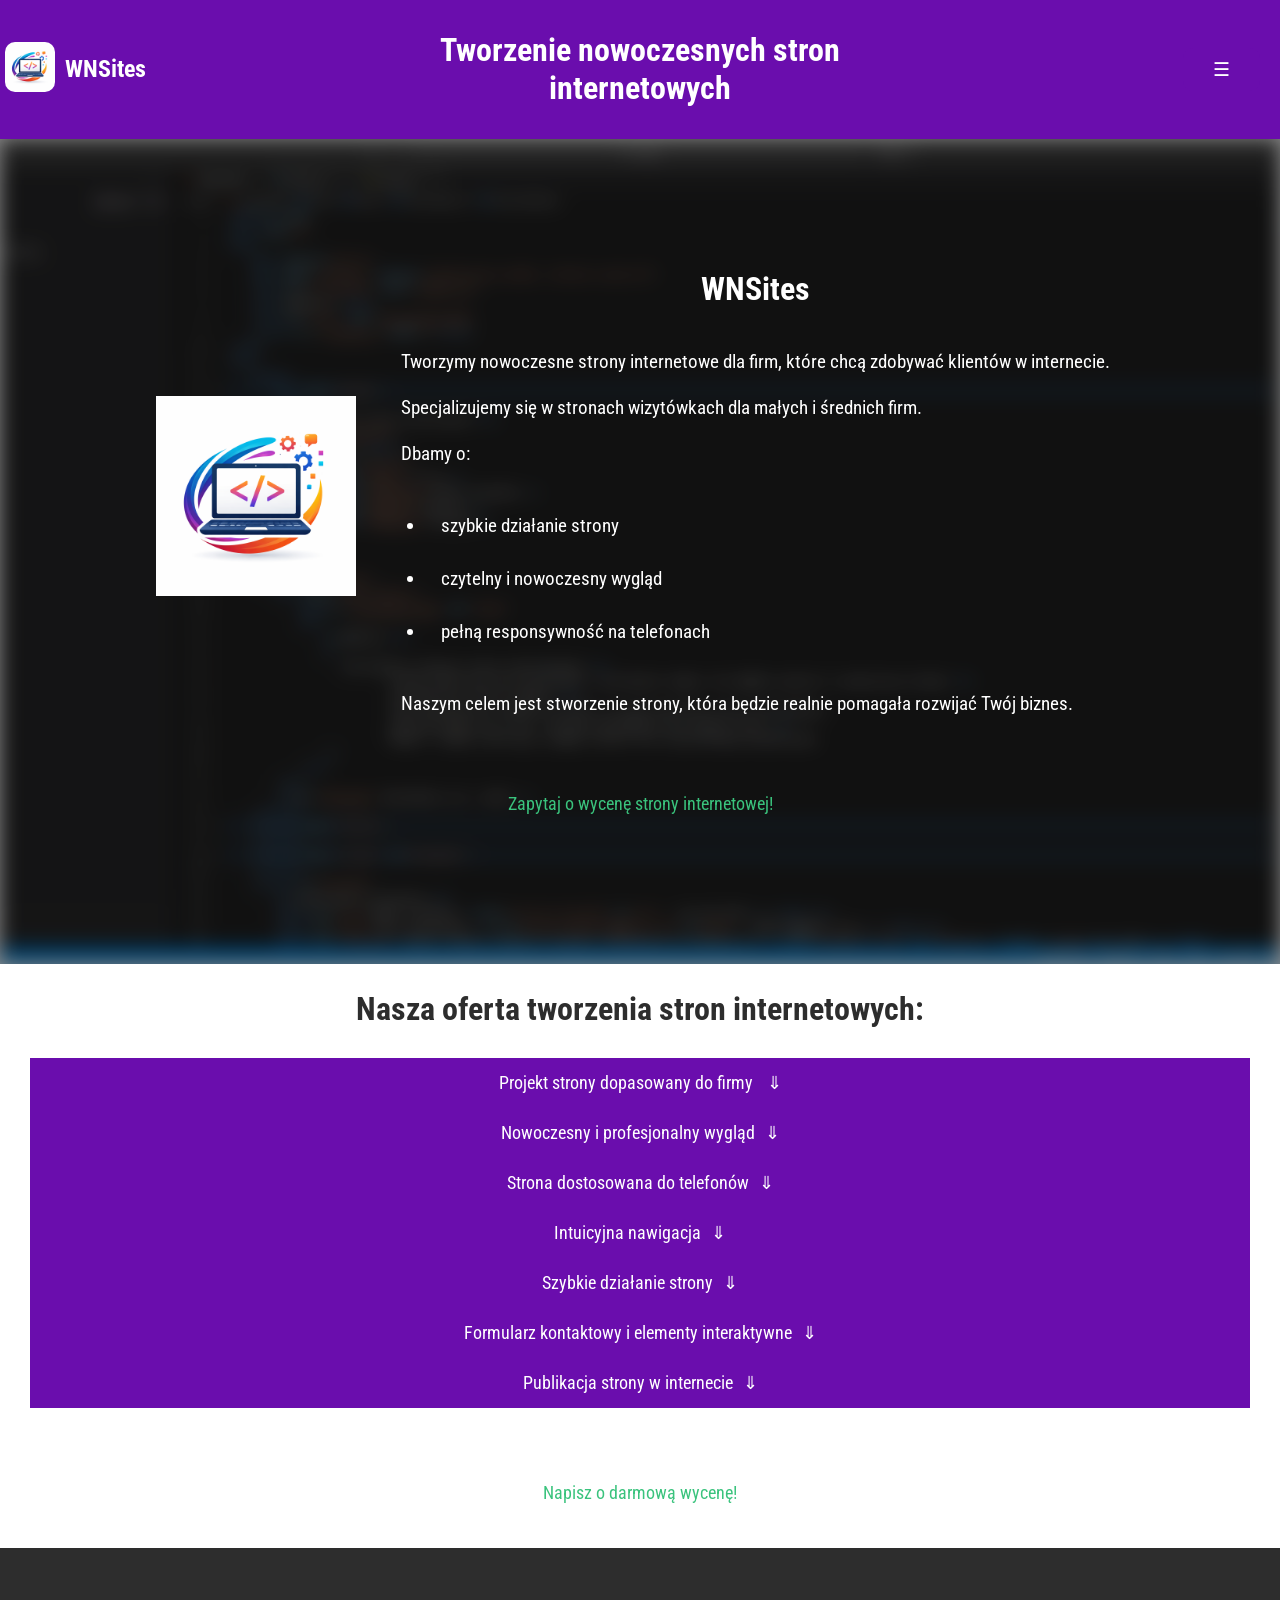
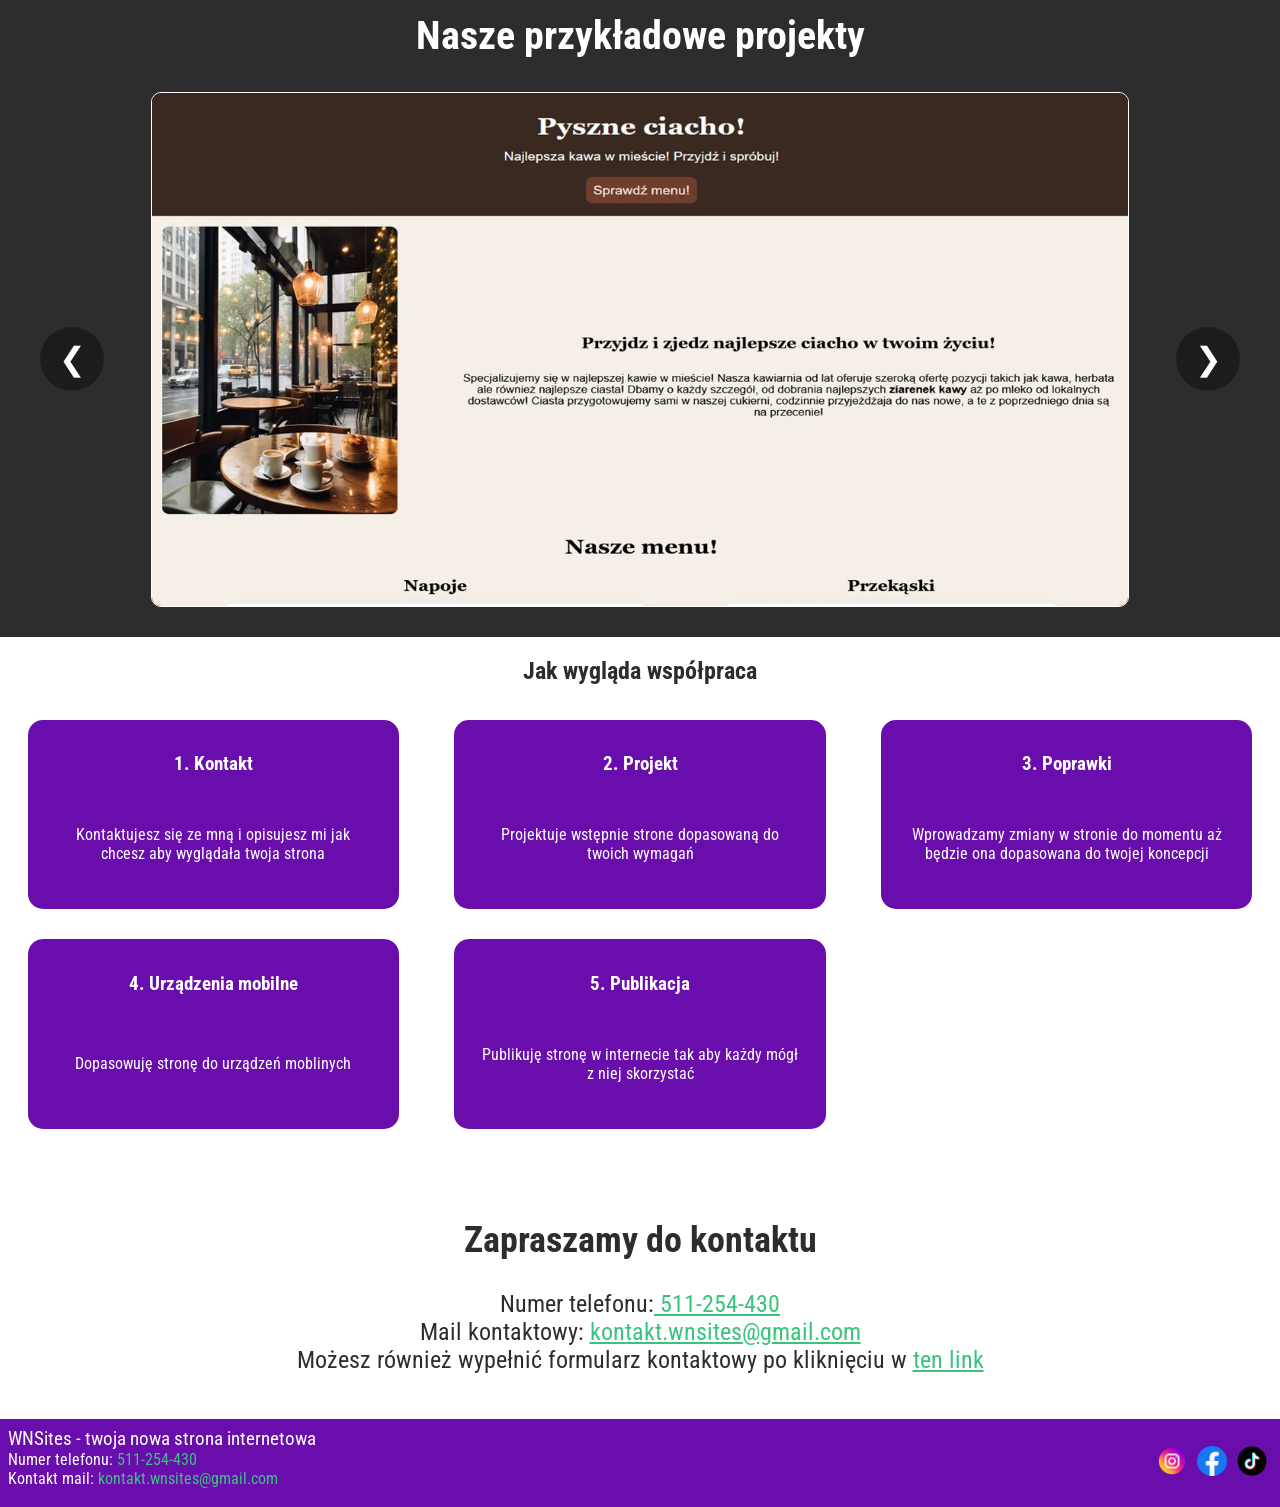
<file: index.html>
<!DOCTYPE html>
<html lang="pl">
<head>
    <meta charset="UTF-8">
    <meta name="viewport" content="width=device-width, initial-scale=1.0">
    <meta name="description" content="Tworzymy nowoczesne i responsywne strony internetowe dla firm. Sprawdź nasze portfolio i zamów własną stronę dopasowaną do Twojego biznesu.">
    <meta name="author" content="WNSites">
    <link rel="stylesheet" href="styl.css">
    <title>WNSites</title>
    <link rel="icon" href="wnsites.png">
    <script src="script.js" defer></script>
    <script type="application/ld+json">
            {
            "@context": "https://schema.org",
            "@type": "ProfessionalService",
            "name": "WNSites",
            "url": "https://wnsites.pl",
            "logo": "https://wnsites.pl/wnsites.png",
            "description": "WNSites tworzy nowoczesne i responsywne strony internetowe dla firm. Oferujemy projektowanie stron, optymalizację mobilną oraz szybkie i estetyczne witryny dla biznesu.",
            "areaServed": {
                "@type": "Country",
                "name": "Poland"
            },
            "serviceType": [
                "Tworzenie stron internetowych",
                "Projektowanie stron www",
                "Optymalizacja mobilna",
                "Strony wizytówki dla firm"
            ],
            "founder": {
                "@type": "Person",
                "name": "Wiktor Sierakowski"
            },
            "contactPoint": {
                "@type": "ContactPoint",
                "contactType": "customer service",
                "email": "kontakt.wnsites@gmail.pl"
            },
            "sameAs": [
                "https://www.instagram.com/wnsites/"
            ]
            }
</script>
</head>
<body>
    <header>
        <div class="marka">
            <a href="index.html"><img src="wnsites.png" alt="Logo wnsites"></a>
            <a href="index.html"><h2>WNSites</h2></a>
        </div>
        <h1>Tworzenie nowoczesnych stron internetowych</h1>
        <div class="dropdown">
            <button>☰</button>
            <div class="kontent">
                <a href="#Onas">O nas</a>
                <a href="#Oferta">Oferta</a>
                <a href="#Projekty">Nasze projekty</a>
                <a href="#proces">Proces współpracy</a>
                <a href="#Kontakt">Kontakt</a>
            </div>
        </div>
    </header>
    <section class="onas">
        <div class="onas-kontent">
            <img src="wnsites.png" alt="Logo wnsites">
            <div>
                <h2>WNSites</h2>
                <p>
                    Tworzymy nowoczesne strony internetowe dla firm,
                    które chcą zdobywać klientów w internecie.
                    <br><br>
                    Specjalizujemy się w stronach wizytówkach dla małych i średnich firm. <br>
                    <br>
                    
                    Dbamy o:</p>
                    <ul>
                        <li>szybkie działanie strony</li> 
                        <li>czytelny i nowoczesny wygląd</li> 
                        <li>pełną responsywność na telefonach</li> 
                    </ul>
                    <p>Naszym celem jest stworzenie strony,
                    która będzie realnie pomagała rozwijać Twój biznes.</p>
            </div>
        </div>
        <a href="#Kontakt">Zapytaj o wycenę strony internetowej!</a>
    </section>  
    <section class="Naszaoferta" id="Oferta">
        <h2>Nasza oferta tworzenia stron internetowych:</h2>
       <div class="oferta">
            <div class="usluga">
                <div class="opis">Projekt strony dopasowany do firmy <span class="strzalka">⇓</span></div> 
                <div class="tresc">
                    Tworzę stronę dopasowaną do charakteru Twojej firmy i branży. Dbam o to, aby była czytelna, przejrzysta i jasno prezentowała Twoją ofertę.
                </div>
            </div>
            <div class="usluga">
                <div class="opis">Nowoczesny i profesjonalny wygląd<span class="strzalka">⇓</span></div>
                <div class="tresc">
                    Projektuję estetyczne strony, które budują zaufanie klientów i sprawiają, że Twoja firma wygląda profesjonalnie w internecie.
                </div>
            </div>
            <div class="usluga">
                <div class="opis"> Strona dostosowana do telefonów<span class="strzalka">⇓</span></div>
                <div class="tresc">
                        Twoja strona będzie w pełni responsywna, czyli dopasowana do komputerów, tabletów i smartfonów.
                </div>
            </div>
            <div class="usluga">
                <div class="opis"> Intuicyjna nawigacja<span class="strzalka">⇓</span></div>
                <div class="tresc">
                        Projektuję strony tak, aby użytkownik szybko znalazł najważniejsze informacje: ofertę, kontakt czy lokalizację firmy
                </div>
            </div>
            <div class="usluga">
                <div class="opis"> Szybkie działanie strony<span class="strzalka">⇓</span></div>
                <div class="tresc">
                        Dbam o optymalizację strony, aby ładowała się szybko i działała płynnie na każdym urządzeniu.
                </div>
            </div>
            <div class="usluga">
                <div class="opis"> Formularz kontaktowy i elementy interaktywne<span class="strzalka">⇓</span></div>
                <div class="tresc">
                    Dodaję elementy ułatwiające kontakt z klientem, np.:
                    <ul>
                        <li>formularz kontaktowy</li>

                        <li>przycisk „zadzwoń teraz”</li>

                        <li>galerie zdjęć</li>

                        <li>przewijane sekcje</li>
                </div>
            </div>
            <div class="usluga">
                <div class="opis"> Publikacja strony w internecie<span class="strzalka">⇓</span></div>
                <div class="tresc">
                    Pomagam w wyborze domeny oraz umieszczeniu strony na serwerze, aby była dostępna dla klientów w internecie.
                </div>
            </div>
       </div>
       <a href="#Kontakt">Napisz o darmową wycenę!</a>
    </section>
    
    <section class="slider" id="Projekty">
        <h2>Nasze przykładowe projekty</h2>
        <div>
            <div class="slides">
                <div class="slide"><a href="https://sierekk.github.io/Pyszne-ciacho" target="_blank"><img src="kawiarnia.webp" alt="Kawiarnia" > </a></div>
                <div class="slide"><a href="https://sierekk.github.io/ecoclean" target="_blank"><img src="ecoclean.webp" alt="Ecoclean" ></a></div>
                <div class="slide"><a href="https://sierekk.github.io/fitzone" target="_blank"><img src="tren.webp" alt="Treningi" > </a></div>
                <button class="prev" onclick="prevSlide()">&#10094</button>
                <button class="next" onclick="nextSlide()">&#10095</button>
            </div>
        </div>
    </section>
    <section class="proces" id="proces">
        <h2>Jak wygląda współpraca</h2>
        <div>
            <div class="krok">
                <h3>1. Kontakt</h3>
                <p>Kontaktujesz się ze mną i opisujesz mi jak chcesz aby wyglądała twoja strona </p>
            </div>
            <div class="krok">
                <h3>2. Projekt</h3>
                <p>Projektuje wstępnie strone dopasowaną do twoich wymagań</p>
            </div>
            <div class="krok">
                <h3>3. Poprawki</h3>
                <p>Wprowadzamy zmiany w stronie do momentu aż będzie ona dopasowana do twojej koncepcji</p>
            </div>
            <div class="krok">
                <h3>4. Urządzenia mobilne</h3>
                <p>Dopasowuję stronę do urządzeń moblinych</p>
            </div>
            <div class="krok">
                <h3>5. Publikacja </h3>
                <p>Publikuję stronę w internecie tak aby każdy mógł z niej skorzystać</p>
            </div>
        </div>
        
    </section>
    <section id="Kontakt">
        <h2>Zapraszamy do kontaktu</h2>
        <label for="tel">Numer telefonu:<a href="tel:511-254-430" id="tel">  511-254-430</a></label><br>
        <label for="mail">Mail kontaktowy: <a href="mailto:kontakt.wnsites@gmail.com" id="mail">  kontakt.wnsites@gmail.com</a></label><br>
        <label for="formularz">Możesz również wypełnić formularz kontaktowy po kliknięciu w <a href="formularz.html" id="formularz" target="_blank">ten link</a></label>
    </section>
    <footer class="glowna">
        <div class="kontaktowy">
            <span class="nazwa">WNSites - twoja nowa strona internetowa</span><br>
            Numer telefonu: <a href="tel:511-254-430" class="cta"> 511-254-430</a><br>
            Kontakt mail: <a href="mailto:kontakt.wnsites@gmail.com" class="cta">kontakt.wnsites@gmail.com</a>
        </div>
        <div id="socjale">
            <a href="https://www.instagram.com/wnsites/" target="_blank"><img src="ig.png" alt="Instagram" class="socjal"></a>
            <a href="https://www.instagram.com/wnsites/" target="_blank"><img src="fb.png" alt="facebook" class="socjal"></a>
            <a href="https://www.instagram.com/wnsites/" target="_blank"><img src="tiktok.png" alt="Tiktok" class="socjal"></a>
        </div>
    </footer>
</body>
</html>
</file>
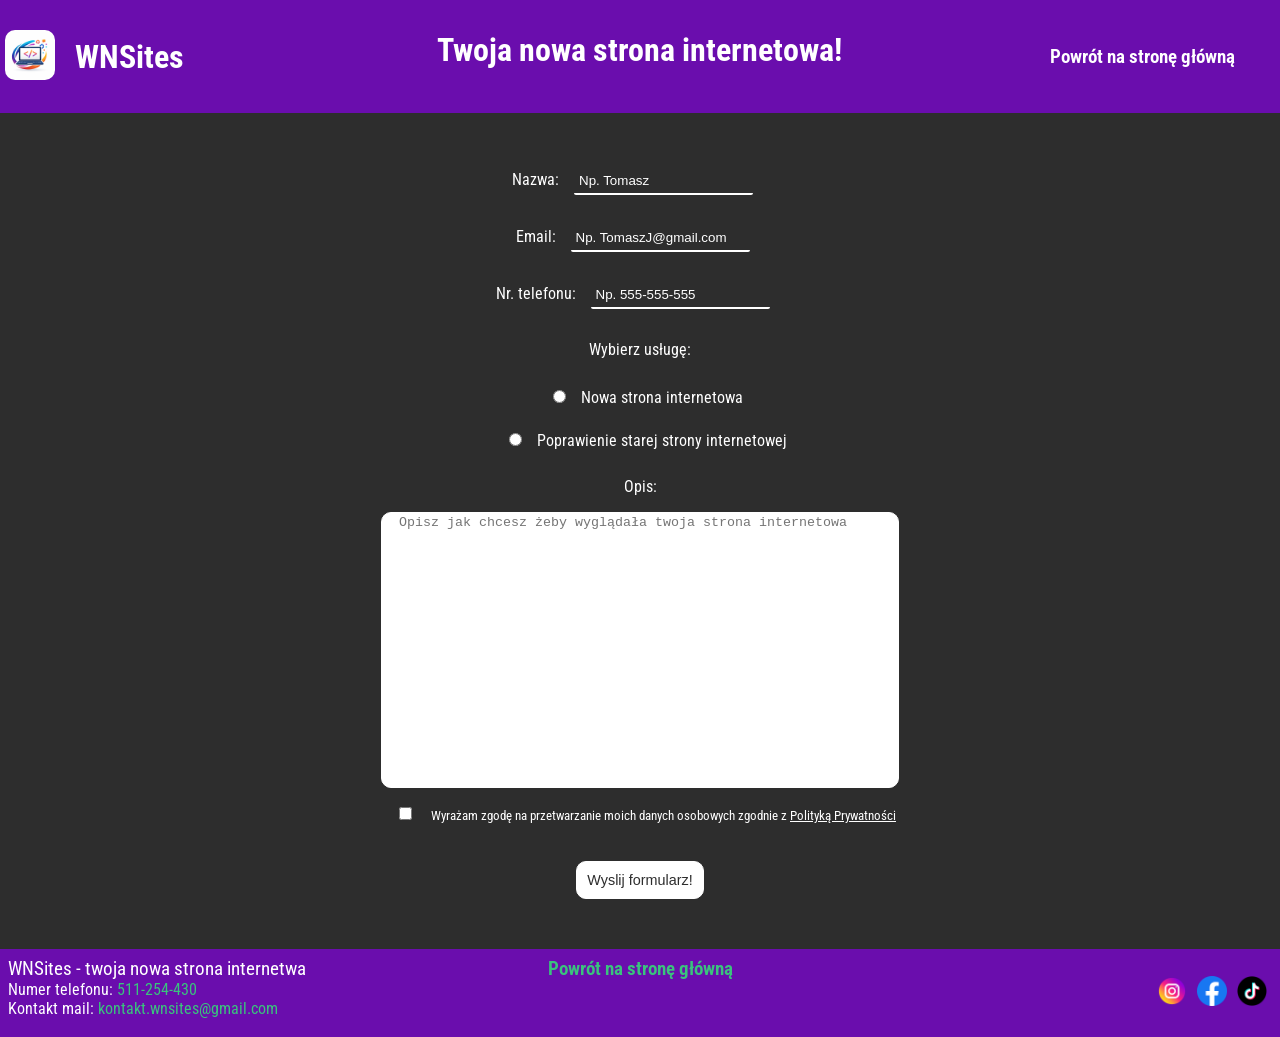
<file: formularz.html>
<!DOCTYPE html>
<html lang="pl">
<head>
    <meta charset="UTF-8">
    <meta name="viewport" content="width=device-width, initial-scale=1.0">
    <link rel="stylesheet" href="styl.css">
    <title>WNSites - formularz</title>
    <link rel="icon" href="wnsites.png">
    <script src="formularz.js" defer></script>
</head>
<body>
    <header>
        <div class="marka">
            <a href="index.html"><img src="wnsites.png" alt="logo"></a>
            <a href="index.html"><h1>WNSites</h1></a>
        </div>
        <h1>Twoja nowa strona internetowa!</h1>
        <div class="dropdown">
            <a href="index.html" class="powrot">Powrót na stronę główną</a>
            </div>
        </div>
    </header>
    <main>
        <form action="https://formspree.io/f/xvzwvrab" method="post">
             <label for="imie">Nazwa:<input type="text" name="imie" id="imie" placeholder="Np. Tomasz"></label><br>
            <label for="mail">Email:<input type="email" name="mail" id="mail" placeholder="Np. TomaszJ@gmail.com"></label><br>
            <label for="telefon">Nr. telefonu:<input type="tel" name="telefon" id="telefon" placeholder="Np. 555-555-555"></label>
            <p>Wybierz usługę:</p>
            <input type="radio" name="usluga" value="Nowa" id="nowa"><label for="nowa">Nowa strona internetowa</label><br>
            <input type="radio" name="usluga" value="Stara" id="Stara"><label for="Stara">Poprawienie starej strony internetowej</label>
            <p>Opis:</p>
            <textarea name="opis" id="opis" placeholder="Opisz jak chcesz żeby wyglądała twoja strona internetowa" required></textarea> <br>
            <label for="zgoda"><input type="checkbox" id="zgoda" name="zgoda"> <span class="zgoda">Wyrażam zgodę na przetwarzanie moich danych osobowych zgodnie z <a href="polityka.html" target="_blank">Polityką Prywatności</a></span></label><br>
            <input type="checkbox" id="antybot" style="display: none;" name="antybot">
            <p id="ostrzezenie"></p>
            <button type="submit">Wyslij formularz!</button>
        </form>
    </main>
    <footer class="kontakt">
        <div class="kontaktowy">
            <span class="nazwa">WNSites - twoja nowa strona internetwa</span><br>
            Numer telefonu: <a href="tel:511-254-430" class="cta"> 511-254-430</a><br>
            Kontakt mail: <a href="mailto:kontakt.wnsites@gmail.com" class="cta">kontakt.wnsites@gmail.com</a>
        </div>
        <div>
            <a href="index.html" class="powrot">Powrót na stronę główną</a>
        </div>
        <div id="socjale">
            <a href="https://www.instagram.com/wnsites/" target="_blank"><img src="ig.png" alt="Instagram" class="socjal"></a>
            <a href="https://www.instagram.com/wnsites/" target="_blank"><img src="fb.png" alt="facebook" class="socjal"></a>
            <a href="https://www.instagram.com/wnsites/" target="_blank"><img src="tiktok.png" alt="Tiktok" class="socjal"></a>
    </footer>
</body>
</html>
</file>
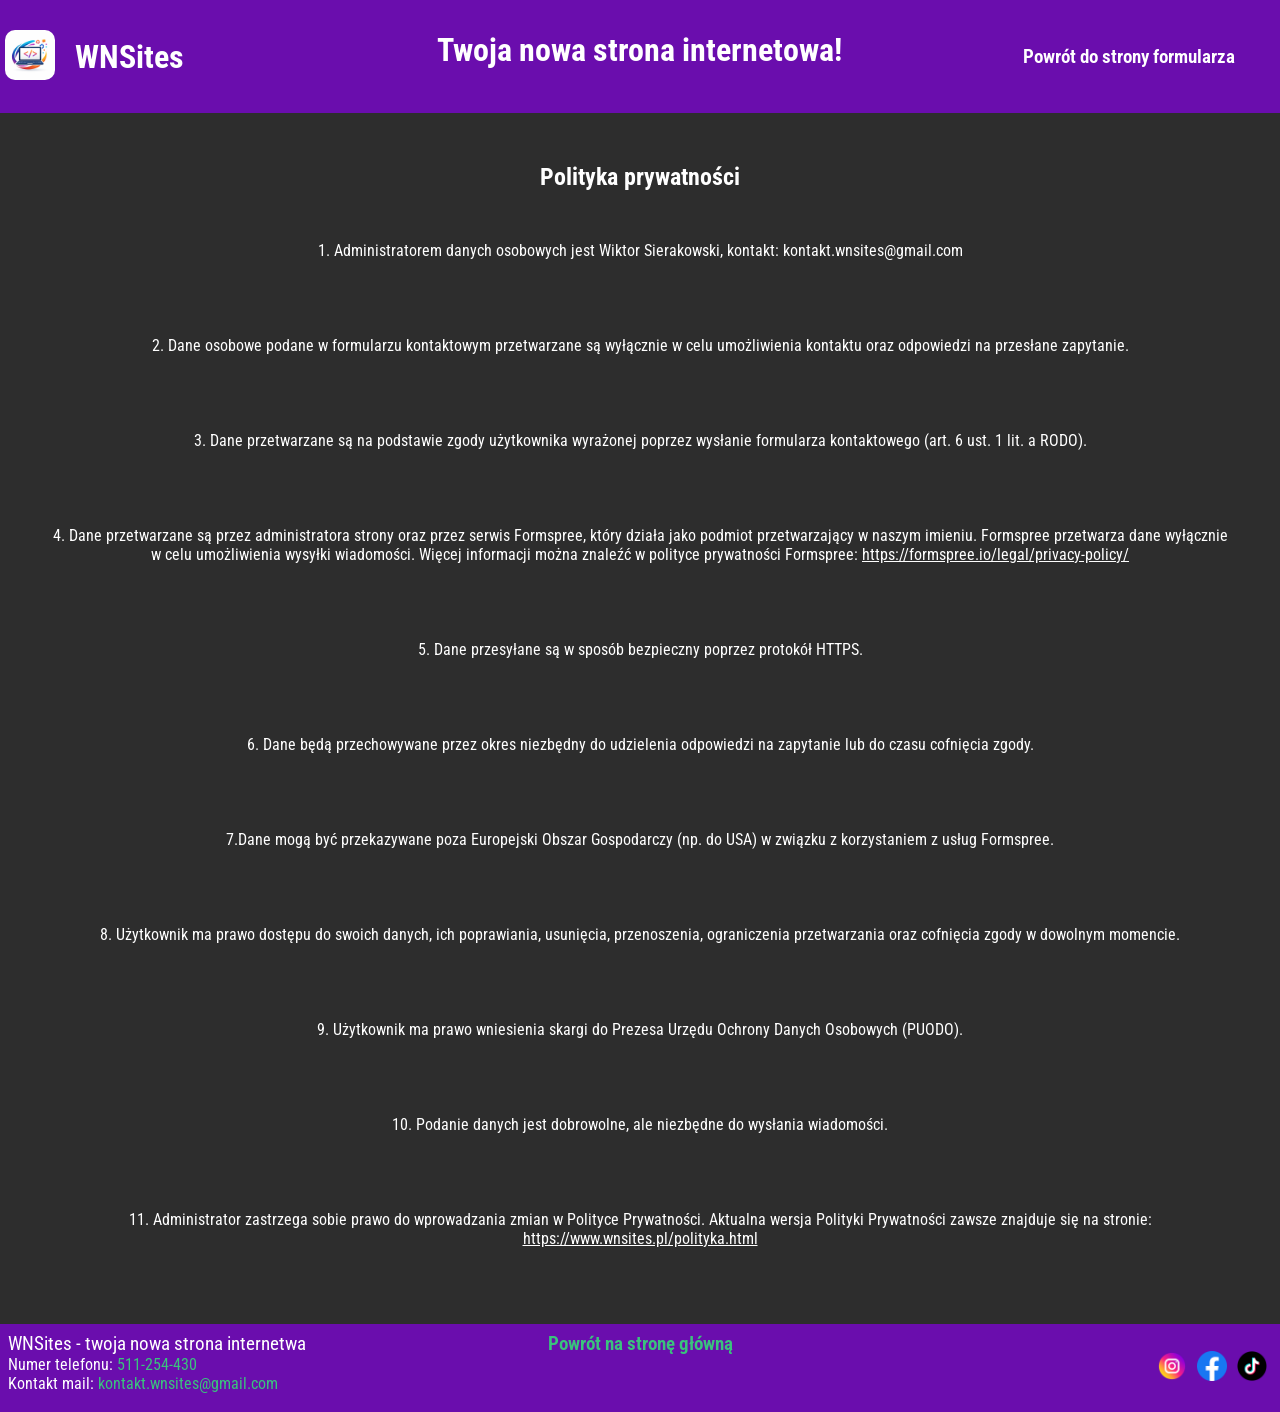
<file: polityka.html>
<!DOCTYPE html>
<html lang="pl">
<head>
    <meta charset="UTF-8">
    <meta name="viewport" content="width=device-width, initial-scale=1.0">
    <link rel="stylesheet" href="styl.css">
    <title>WNSites - polityka prywatności</title>
    <link rel="icon" href="wnsites.png">
    <script src="script.js" defer></script>
</head>
<body>
    <header>
        <div class="marka">
            <a href="index.html"><img src="wnsites.png" alt="logo"></a>
            <a href="index.html"><h1>WNSites</h1></a>
        </div>
        <h1>Twoja nowa strona internetowa!</h1>
        <div class="dropdown">
            <a href="formularz.html" class="powrot">Powrót do strony formularza</a>
            </div>
        </div>
    </header>
    <main class="kontner-polityka">
        <div>
            <h2>Polityka prywatności</h2>
            <div class="polityka">
                <p>1. Administratorem danych osobowych jest Wiktor Sierakowski, kontakt: kontakt.wnsites@gmail.com</p>
                
                <p>2. Dane osobowe podane w formularzu kontaktowym przetwarzane są wyłącznie w celu umożliwienia kontaktu oraz odpowiedzi na przesłane zapytanie.</p>

                <p>3. Dane przetwarzane są na podstawie zgody użytkownika wyrażonej poprzez wysłanie formularza kontaktowego (art. 6 ust. 1 lit. a RODO).</p>

                <p>4. Dane przetwarzane są przez administratora strony oraz przez serwis Formspree, który działa jako podmiot przetwarzający w naszym imieniu. Formspree przetwarza dane wyłącznie w celu umożliwienia wysyłki wiadomości. Więcej informacji można znaleźć w polityce prywatności Formspree: 
                <a href="https://formspree.io/legal/privacy-policy/" target="_blank">https://formspree.io/legal/privacy-policy/</a></p>

                <p>5. Dane przesyłane są w sposób bezpieczny poprzez protokół HTTPS.</p>

                <p>6. Dane będą przechowywane przez okres niezbędny do udzielenia odpowiedzi na zapytanie lub do czasu cofnięcia zgody.</p>

                <p>7.Dane mogą być przekazywane poza Europejski Obszar Gospodarczy (np. do USA) w związku z korzystaniem z usług Formspree.</p>
                
                <p>8. Użytkownik ma prawo dostępu do swoich danych, ich poprawiania, usunięcia, przenoszenia, ograniczenia przetwarzania oraz cofnięcia zgody w dowolnym momencie.</p>

                <p>9. Użytkownik ma prawo wniesienia skargi do Prezesa Urzędu Ochrony Danych Osobowych (PUODO).</p>

                <p>10. Podanie danych jest dobrowolne, ale niezbędne do wysłania wiadomości.</p>

                <p>11. Administrator zastrzega sobie prawo do wprowadzania zmian w Polityce Prywatności. Aktualna wersja Polityki Prywatności zawsze znajduje się na stronie:
                <a href="https://www.wnsites.pl/polityka.html" target="_blank">https://www.wnsites.pl/polityka.html</a></p>
            </ol>
            </div>
        </div>
    </main>
    <footer class="kontakt">
        <div class="kontaktowy">
            <span class="nazwa">WNSites - twoja nowa strona internetwa</span><br>
            Numer telefonu: <a href="tel:511-254-430" class="cta"> 511-254-430</a><br>
            Kontakt mail: <a href="mailto:kontakt.wnsites@gmail.com" class="cta">kontakt.wnsites@gmail.com</a>
        </div>
        <div>
            <a href="index.html" class="powrot">Powrót na stronę główną</a>
        </div>
        <div id="socjale">
            <a href="https://www.instagram.com/wnsites/" target="_blank"><img src="ig.png" alt="Instagram" class="socjal"></a>
            <a href="https://www.instagram.com/wnsites/" target="_blank"><img src="fb.png" alt="facebook" class="socjal"></a>
            <a href="https://www.instagram.com/wnsites/" target="_blank"><img src="tiktok.png" alt="Tiktok" class="socjal"></a>
    </footer>
</body>
</html>
</file>
<file: styl.css>
@import url('https://fonts.googleapis.com/css2?family=Noto+Znamenny+Musical+Notation&family=Nunito:ital,wght@0,200..1000;1,200..1000&family=Roboto+Condensed:ital,wght@0,100..900;1,100..900&display=swap');
html{
    scroll-behavior: smooth;
}
body{
   font-family: "Roboto Condensed", sans-serif;
    margin: 0;
}
@keyframes fadeIn{
  from{
    opacity: 0;
    transform: translateY(20px);
  }
  to{
    opacity: 1;
    transform: translateY(0);
  }
}
section{
    animation: fadeIn 0.8s ease;
    
}

.marka{
    display: flex;
    padding: 5px;
    text-align: center;
    gap: 10px;
    color: #fff;
    align-items: center;
}
header{
    background-color: #6A0DAD;
    grid-template-columns: 1fr 1fr 1fr;
    display: grid;
    font-family: "Roboto Condensed", sans-serif;
}
header img{
    height: 50px;
    width: auto;
    border-radius: 10px;
}
header a{
    text-decoration: none;
    color: #fff;
}
header a:hover{
    text-decoration: underline;
}
header h1{
    text-align: center;
    color: #fff;
    justify-self: center;
    padding: 10px;
}
.dropdown{
    display: inline-block; 
    justify-self: end;
    align-self: center;
    padding: 10px;
}
.dropdown button{
    background-color: #6A0DAD; 
    color: white;
    font-size: 120%;
    border: none;
    padding: 10px;
    min-width: 6vw;
    /* border-radius: 10px; */
}
.dropdown a{
    display: block;
    color: #fff;
    text-decoration: none;
    padding: 10px;
    
}
.dropdown .kontent{
    display: none;
    background-color: rgb(164, 89, 235);
    position: absolute;
    min-width: 6vw;
    text-align: center;
    z-index: 3;
    margin-right: 5px;
}
.dropdown.active .kontent{
    display: block;
}
.dropdown.active button{
    background-color: hsla(271, 78%, 64%, 0.452)
}
.dropdown:hover .kontent{
    display: block;
}
.dropdown:hover button{
    background-color: hsla(271, 78%, 64%, 0.452);
}
.dropdown a:hover {
    background-color: rgb(140, 55, 219);
}
.menu{
    padding: 30px;
}
.menu img{
    height: 200px;
    
}
#lewy, #prawy{
    height: 150px;
    padding: 15px;
}
.onas{
    text-align: center;
    position: relative;
    min-height: 85vh;
    display: flex;
    justify-content: center;
    align-items: center;
    flex-direction: column;
    padding: 30px;
    margin: 0;
    overflow: hidden;
}
.onas::before {
    content: "";
    position: absolute;
    inset: 0;
    background-image: url(tlo.png);
    background-size: cover;
    background-position: center;
    background-repeat: no-repeat;
    filter: blur(10px);  
    z-index: 0;
    margin: 0px;
}
.onas::after {
    content: "";
    position: absolute;
    inset: 0;
    background: rgba(0, 0, 0, 0.45); 
    z-index: 1;
}
.onas *{
 position: relative;
 z-index: 2;
}

.onas a{
    display: inline-block;
    text-decoration: none;
    color: #3AC37D;
    font-size: 110%;
    padding: 15px;
    transition: 0.5s;
    margin: 30px;
    border-radius: 15px;
}
.onas a:hover{
    transform: scale(1.15);
    background-color: #3AC37D;
    color: #FFF; 
    
}
.onas-kontent{
    display: flex;
    justify-content: center;
    gap: 30px;
    align-items: center;
}
.onas-kontent p{
    color: #FFF;
    font-size: 120%;
    padding: 15px;
    text-align: left;
}
.onas-kontent li{
    text-align: left;
    color: #FFF;
    font-size: 120%;
    padding: 15px;
}
.onas-kontent h2{
    text-align: center;
    font-size: 200%;
    color: #FFF;
}
.onas-kontent img{
    height: 200px;
    width: auto;
}
.Naszaoferta{
    text-align: center;
}
.Naszaoferta h2{
    font-size: 200%;
    color: #2D2D2D;
}
.Naszaoferta a{
    display: inline-block;
    text-decoration: none;
    color: #3AC37D;
    font-size: 110%;
    padding: 15px;
    transition: 0.5s;
    margin: 30px;
    border-radius: 15px;
}
.Naszaoferta a:hover{
    transform: scale(1.15);
    background-color: #3AC37D;
    color: #FFF; 
    
}
.oferta{
    display: flex;
    flex-direction: column;
    justify-content: center;
    align-items: center;
    margin: 30px;
}
.usluga{
    overflow: hidden;
    color: white;
    min-width: 60%;
}
.opis{
    cursor: pointer;
    background-color:#6A0DAD;
    font-size: 150%;
    padding: 15px;
}
.strzalka{
    transition: 0.7s;
    display: inline-block;
    position: relative;
    margin-left: 10px ;
}
.tresc{
    background-color: hsl(271, 82%, 57%);
    max-height: 0;
    overflow: hidden;
    transition: max-height 0.7s ease, padding 0.5s ease;
}
.tresc ul{
    list-style-position: inside;
}
.tresc li{
    padding: 0;
    margin: 10px;
    text-align: center;
}


.slider{
    background-color: #2D2D2D;
    padding: 30px;
}
.slider h2{
    font-size: 220%;
    color: #FFF;
}
.slider div{
    display: flex;
    justify-content: center;
    align-content: center ;
    position: relative;
    max-width: 100%;
    overflow: hidden;
}
.slider h2{
    text-align: center;
    font-size: 250%;
}
.slides{
   display: flex;
    justify-content: center;
    align-items: center;
}
.slides img{
    width: 50%;
    display: none;
    margin: 0 auto;
}
.slider img{
    width: 80%;
    display: none;
    border: 1px #fff solid;
    border-radius: 10px;
}
.slides a{
    text-align: center;
}
img.displaySlide{
    display: block;
    animation-name: animation;
    animation-duration: 0.5s;
}
.slider button {
    position: absolute;
    top: 50%;
    transform: translateY(-50%);
    font-size: 2rem;
    padding: 10px 15px;
    background-color: hsla(0, 0%, 0%, 0.37);
    color: white;
    border: none;
    cursor: pointer;
    border-radius: 200%;
    width: 4rem;
    height: 4rem;
    border-radius: 50%;
    outline: 0;
    text-align: center;
} 
.prev{
    left: 0%;
}
.next{
    right: 0%;
}
.proces{
    min-width: 100%;
    text-align: center;
}
.proces h2{
    color: #2D2D2D;
}
.proces div{
    grid-template-columns: repeat(auto-fit, minmax(350px, 1fr));
    display: grid;
    justify-content: center;
}
.krok{
    padding: 15px;
    margin: 15px;
    background-color: #6A0DAD;
    border-radius: 15px;
    color: #fff;
    transition: 0.4s;
}
.krok p{
    padding: 15px;
}
.krok:hover{
    transform: scale(1.05);
    box-shadow: 0px 10px 25px #2D2D2D;
}

@keyframes animation{
    from{opacity:  .5;}
    to{opacity: 1;}
}
#Kontakt{
    text-align: center;
    font-size: 150%;
    padding: 30px;
    margin: 15px;
    color: #2D2D2D;
}
#Kontakt a{
    text-decoration: underline;
    color: #3AC37D;
}

footer{
    min-height: 8vh;
    background-color: #6A0DAD;
     color: white;
     grid-template-columns: 1fr auto 1fr;
     display: grid;
     padding: 8px;
}
footer a{
    text-decoration: none;
    color: #3AC37D;
}
.glowna{
     display: flex;
     justify-content: space-between; 
}
footer img{
    height: 30px;
    width: auto;
    transition: 0.3s;
}
footer img:hover{
    transform: scale(1.1);
}

.nazwa{
    font-size: 120%;
}
#socjale{
    display: flex;
    justify-content: end;
    align-items: center;
    flex-direction: row;
    gap: 10px;
    padding: 5px;
    float: right;
}
/* formularz */
form{
    text-align: center;
    padding: 40px;
    background-color: #2D2D2D;
    color: white;
}
input{
    margin: 15px;
    border: none;
    padding: 5px;
    background-color:  #2D2D2D;
    border-bottom: 2px solid white;
    border-radius: 2px;
    transition: 0.2s;
    color: white;
}
input::placeholder{
    color: white;
}
input:focus{
    transform: scale(1.05);
}
button{
    color:#2D2D2D;
    padding: 10px;
    margin: 10px;
    font-size: 90%;
    background-color: white;
    border: 1px solid white;
    border-radius: 10px;
}
textarea{
    height: 30vh;
    width: 40vw;
    resize: none;
    overflow: auto;
    border: 1px solid white;
    border-radius: 10px;
}
textarea::placeholder{
    padding-left: 15px;
}
.zgoda {
    font-size: 80%;
}
.zgoda a{
    text-decoration: underline;
    color: white;
}
.polityka p{
    padding: 30px 0 30px 0;
    text-align: center;
    color: #FFF;
}
.polityka a{
    color: white;
}
.kontner-polityka{
    text-align: left; 
    background-color: #2D2D2D;
    padding: 30px 50px; 
}
.kontner-polityka h2{
    color: #FFF;
    text-align: center;
}

.powrot{
    font-size: 120%;
    color: #3AC37D;
    margin: 25px;
    font-weight: 650;
}
@media (max-width: 768px){
    header{
        display: flex;
        flex-direction: row;
        text-align: center;
        justify-content: space-around;
        padding: 5px;
    }
    header h1{
        display: none;
    }
    .onas::before {
    content: "";
    position: absolute;
    inset: 0;
    background-image: url(tlo.png);
    background-size: cover;
    background-position: center;
    background-repeat: no-repeat;
    filter: blur(8px);  
    z-index: 0;
    margin: 0px;
}
    .marka{
        text-align: center;
        justify-content: center;
    }
    .onas-kontent{
        display: flex;
        flex-direction: column;
    }
    .kontener{
        display: flex;
        flex-direction: column;
        justify-content: center;
        align-items: center;
        width: 100%;
    }
    
    footer{
        display: flex;
        flex-direction: column;
        justify-content: center;
        align-items: center;
        padding: 15px;
        gap: 10px;
    }
    textarea{
        width: 80%;
    }
    
}
@media (max-width: 1600px){
    .usluga{
        min-width: 100%;
    }
    .krok{
        width: 80%;
        justify-self: center;
    }
    .opis{
        font-size: 110%;
    }
    .tresc{
        font-size: 80%;
    }
}
</file>
